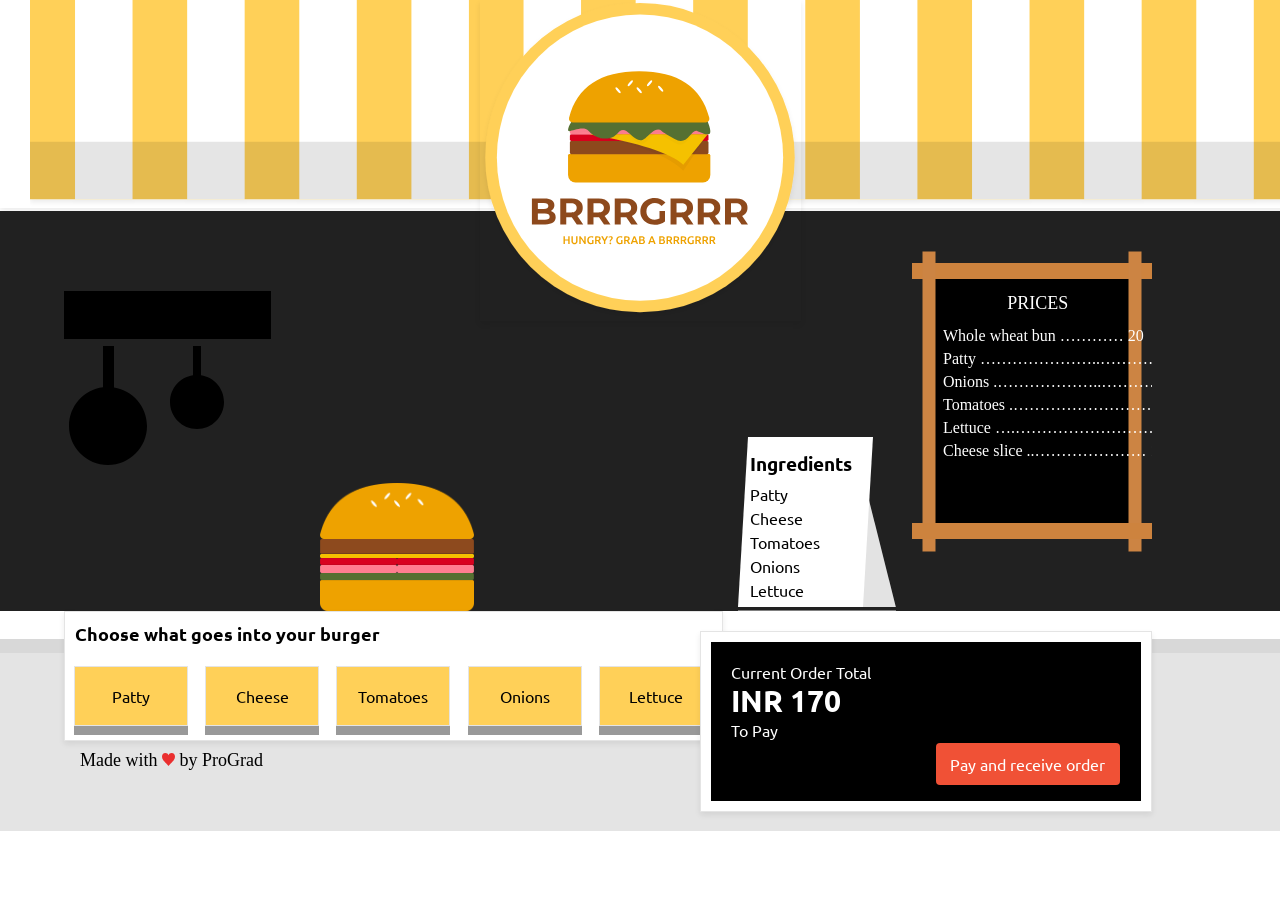
<file: lab-brrrgrrr-master/src/index.html>
<!DOCTYPE html>
<html lang="en">

<head>
  <meta charset="UTF-8" />
  <meta name="viewport" content="width=device-width, initial-scale=1.0" />
  <meta http-equiv="X-UA-Compatible" content="ie=edge" />
  <link rel="stylesheet" href="style.css" />
  <title>BRRRGRRR</title>
</head>

<body>
  <header class="header">
    <img src="./img/index.svg" class="Group-4" />
    <img src="./img/group-5.svg" class="Group-5" />
  </header>
  <section class="Rectangle1">
    <img src="./img/group-2.svg" class="Group-2" />
    <img src="./img/group-7.svg" class="Group-7" />
    <div class="menu">
      <img src="./img/group-16.svg" class="Group-16" />
      <div class="menu-container">
        <h3>Ingredients</h3>
        <p class="items">Patty</p>
        <p class="items">Cheese</p>
        <p class="items">Tomatoes</p>
        <p class="items">Onions</p>
        <p class="items">Lettuce</p>
      </div>
    </div>
    <div class="burger">
      <img src="./img/Burger/Top@2x.png" alt="" />
      <img id="patty" src="./img/Burger/Patty.svg" alt="" />
      <img id="cheese" src="./img/Burger/Cheese@2x.png" alt="" />
      <img id="tomato" src="./img/Burger/Tomato@2x.png" alt="" />
      <img id="onion" src="./img/Burger/Onion@2x.png" alt="" />
      <img id="lettuce" src="./img/Burger/Lettuce@2x.png" alt="" />
      <img src="./img/Burger/Bun 1@2x.png" alt="" />
    </div>
  </section>
  <footer class="footer">
    <img src="./img/group-3.svg" class="Group-3" />
    <div class="Rectangle2">
      <div class="container-text">Choose what goes into your burger</div>
      <div class="button-container">
        <div class="button btn-patty active">Patty</div>
        <div class="button btn-cheese active">Cheese</div>
        <div class="button btn-tomatoes active">Tomatoes</div>
        <div class="button btn-onions active">Onions</div>
        <div class="button btn-lettuce active">Lettuce</div>
      </div>
    </div>
    <div class="Rectangle3">
      <div class="Rectangle4">
        <p>Current Order Total</p>
        <p class="price-details">INR 170</p>
        <p>To Pay</p>

        <div class="Rectangle5">
          Pay and receive order
        </div>
      </div>
    </div>
  </footer>
  <div class="footers">Made with <img src="./img/prograd-heart.svg"> by ProGrad</div>
  <script src="app.js"></script>
</body>

</html>
</file>
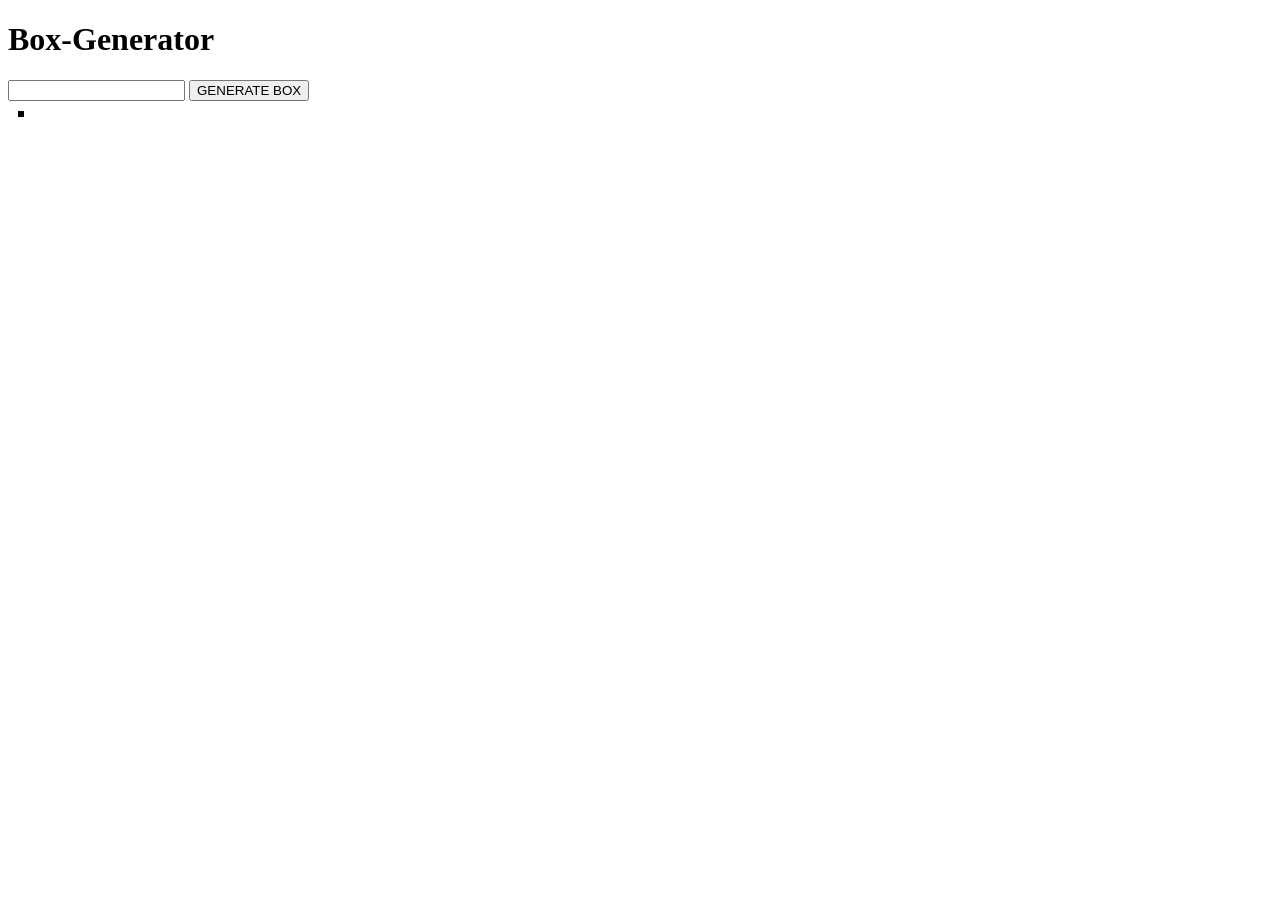
<file: Box-Generator/Box.html>
<!DOCTYPE html>
<html lang="en">

<head>
    <meta charset="UTF-8">
    <meta name="viewport" content="width=device-width, initial-scale=1.0">
    <title>Box-Generator</title>
    <script src="box.js" type="module"></script>
    <link rel="stylesheet" href="style.css">
</head>

<body>
    <h1>Box-Generator</h1>
    <input type="text" id="number" name="boxnumber">
    <button id="theBoxes">GENERATE BOX</button>
    <div class="container">
        <div class="box" id="box"></div>
    </div>
</body>

</html>
</file>
<file: lab-brrrgrrr-master/src/style.css>
@import url('https://fonts.googleapis.com/css?family=Ubuntu&display=swap');


* {
    margin: 0;
    padding: 0;
}

body {
    font-family: 'Ubuntu', sans-serif;
}



.header {
    position: relative;
}


.Group-4 {
    width: 1440px;
    height: 208px;
    object-fit: contain;
    box-shadow: 0 3px 6px 0 rgba(0, 0, 0, 0.08);
}

.Group-5 {
    position: absolute;
    z-index: 1;
    top: 0%;
    left: 50%;
    transform: translate(-50%, 0%);
    width: 321px;
    height: 321px;
    object-fit: contain;
    box-shadow: 0 3px 6px 0 rgba(0, 0, 0, 0.08);
}

.Rectangle1 {
    position: relative;
    width: 100%;
    height: 400px;
    background-color: #212121;
}




.Group-7 {
    width: 240px;
    height: 301px;
    object-fit: contain;
    position: absolute;
    top: 10%;
    right: 10%;
}

.Group-3 {
    position: relative;
    width: 1440px;
    height: 220px;
    object-fit: contain;
}


.Group-2 {
    position: absolute;
    top: 20%;
    left: 5%;
    width: 207px;
    height: 174px;
    object-fit: contain;
}

.Rectangle2 {
    position: absolute;
    top: 0%;
    left: 5%;
    width: 657px;
    height: 128px;
    box-shadow: 0 3px 6px 0 rgba(0, 0, 0, 0.08);
    border: solid 1px #e4e4e4;
    background-color: #ffffff;
}

.footer {
    position: relative;
}

.container-text {
    margin-left: 10px;
    margin-top: 10px;
    font-size: 18px;
    font-weight: bolder;
}

.button-container {
    margin-top: 20px;
    display: flex;
    justify-content: space-around;
}

.button {
    width: 112px;
    height: 58px;
    border: solid 1px #e4e4e4;
    background-color: #ffffff;
    text-align: center;
    line-height: 58px;
    cursor: pointer;
    box-shadow: 0 9px #999;
}

.button:active {
    background-color: #ffd058;
    box-shadow: 0 5px #666;
    transform: translateY(4px);
}

.button.active {

    width: 112px;
    height: 58px;
    background-color: #ffd058;
    line-height: 58px;
    text-align: center;

}

.Rectangle3 {
    display: flex;
    justify-content: center;
    align-items: center;
    position: absolute;
    right: 10%;
    bottom: 10%;
    width: 450px;
    height: 179px;
    box-shadow: 0 3px 6px 0 rgba(0, 0, 0, 0.08);
    border: solid 1px #e4e4e4;
    background-color: #ffffff;
}

.Rectangle4 {
    position: relative;
    width: 430px;
    height: 159px;
    background-color: #000000;
    color: white;
}

.Group-16 {

    width: 158px;
    height: 170px;
    object-fit: contain;

}

.menu {
    position: absolute;
    bottom: 0%;
    right: 30%;
    z-index: 2;
    border-bottom: 1px solid grey;
}

.menu-container {
    position: absolute;
    top: 50%;
    left: 40%;
    transform: translate(-50%, -50%);
}

.menu-container h3 {
    line-height: 2;
}

.menu-container p {
    line-height: 1.5;
}

.burger {
    position: absolute;
    bottom: 0%;
    left: 25%;
    display: flex;
    flex-direction: column;
}

.burger img {
    width: 154px;
    height: auto;
}

.Rectangle4 p {
    font-size: 16px;
    margin-left: 20px;
}

.Rectangle4 p:nth-child(1) {
    margin-top: 20px;
}

.Rectangle4 p.price-details {
    font-size: 30px;
    font-weight: bold;

}

.Rectangle5 {

    position: absolute;
    bottom: 10%;
    right: 5%;
    width: 184px;
    height: 42px;
    border-radius: 4px;
    background-color: #f05136;
    cursor: pointer;
    font-size: 16px;
    text-align: center;
    line-height: 42px;
}

.footers {
    position: absolute;
    top: 750px;
    margin-left: 80px;
    font-size: 18px;
    font-family: Nunito Sans;
    font-style: normal;
}
</file>
<file: Box-Generator/style.css>
.box {
    display: flex;
    flex-direction: row;
    flex-wrap: wrap;
    border: solid black;
    position: absolute;
    margin: 10px;
}

.container {
    display: flex;
    flex-wrap: row wrap;
    width: 100%;
    height: auto;
}

.myDiv {
    height: 50px;
    width: 50px;
    border: 1px solid black;
    margin: 10px;
    text-align: center;
    position: relative;
    display: flex;
    flex-direction: row;
    justify-content: center;
    align-items: center;
    align-content: center;
}
</file>
